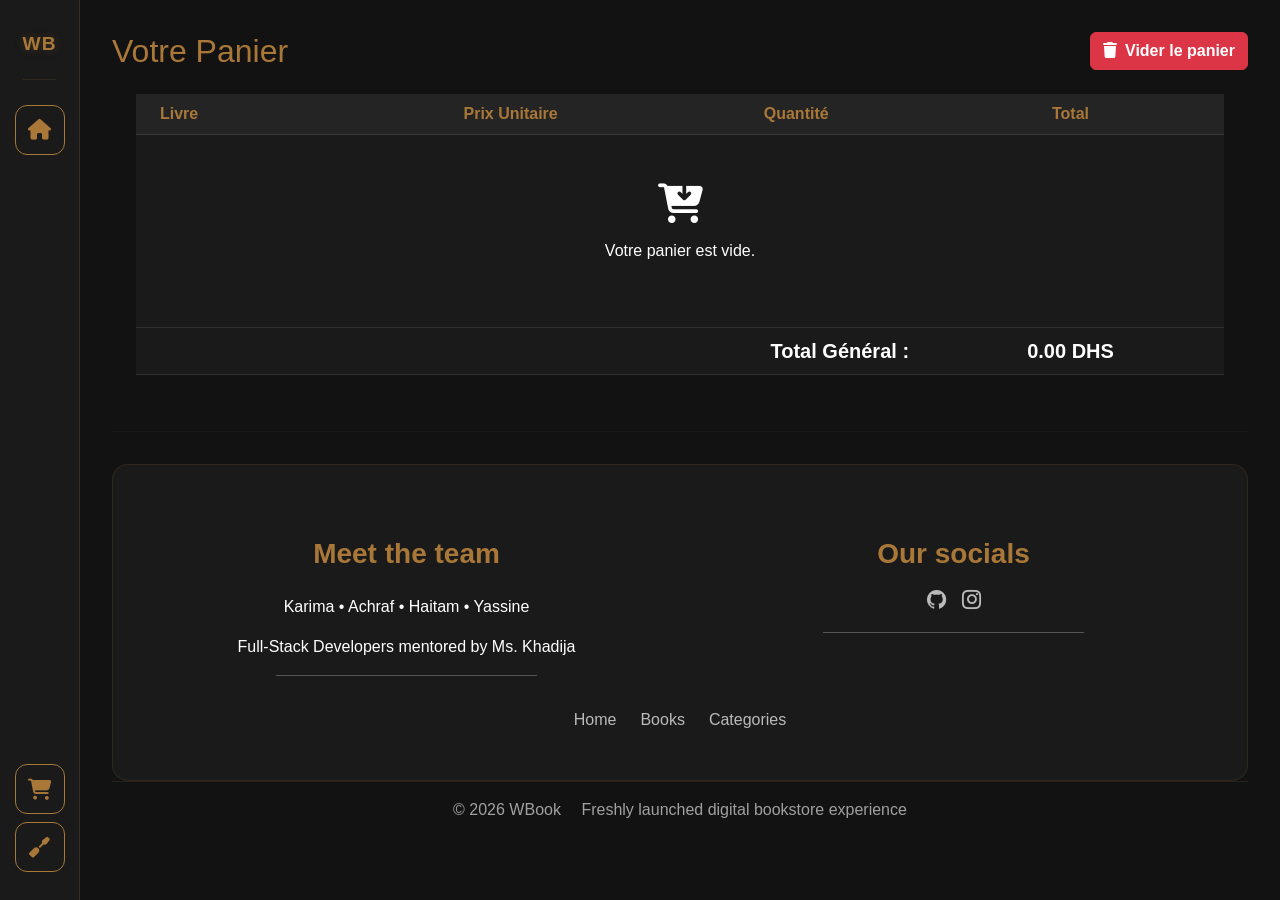
<file: cart.html>
<!DOCTYPE html>
<html lang="fr">
<head>
    <meta charset="UTF-8">
    <meta name="viewport" content="width=device-width, initial-scale=1.0">
    <title>WBook - Panier</title>
    <link rel="stylesheet" href="https://cdn.jsdelivr.net/npm/bootstrap-icons@1.11.3/font/bootstrap-icons.min.css">
    <link href="https://cdn.jsdelivr.net/npm/bootstrap@5.3.2/dist/css/bootstrap.min.css" rel="stylesheet">
    <link rel="stylesheet" href="https://cdnjs.cloudflare.com/ajax/libs/font-awesome/6.4.2/css/all.min.css">
    <link href="./css/style.css" rel="stylesheet">
</head>
<body>
<div class="sidebar">
    <div class="">
         <div class="sidebar-logo">
            WB
        </div>
    </div>
    <div class="side_icons">
    <div>
        <a class="icon-box text-decoration-none" href="index.html"><i class="fa fa-home"></i></a>
    </div>

    <div>
        <div>
            <a class="icon-box position-relative text-decoration-none my-2" href="cart.html">
                <i class="fa fa-cart-shopping"></i>
                <span id="cart-badge" class="position-absolute top-0 start-100 translate-middle badge rounded-pill bg-danger" style="display: none; font-size: 0.65rem;">0</span>
            </a>
        </div>
        <div>
            
            <a class="icon-box position-relative text-decoration-none my-2" style="cursor: pointer;" data-bs-toggle="modal" data-bs-target="#themeModal">
                <i class="fa fa-screwdriver"></i>
            </a> 


        </div>
    </div>
    </div>
</div>

 
<div class="main">
    <div class="topbar d-flex justify-content-between align-items-center">
        <h2 class="m-0" style="color: var(--primary-color);">Votre Panier</h2>
        <button class="btn btn-danger fw-bold" id="clear-cart-btn">
            <i class="fa fa-trash me-2"></i>Vider le panier
        </button>
    </div>

    <div class="content-box p-4 overflow-auto">
        <div class="table-responsive">
            <table class="table table-hover align-middle text-center border-secondary">
                <thead>
                    <tr>
                        <th scope="col" class="text-start ps-4">Livre</th>
                        <th scope="col">Prix Unitaire</th>
                        <th scope="col">Quantité</th>
                        <th scope="col">Total</th>
                    </tr>
                </thead>
                <tbody id="cart-container">
                    </tbody>
                <tfoot>
                    <tr>
                        <td colspan="3" class="text-end fw-bold fs-5">Total Général :</td>
                        <td class="fw-bold fs-5" id="cart-total" style="color: var(--primary-color);">0.00 €</td>
                    </tr>
                </tfoot>
            </table>
        </div>
    </div>
    <!-- footer -->
     <hr class="footer-divider">

<section class="footer-section" id="contact">
    <div class="row mt-4 text-center">
        <div class="col-6 col-md text-center pt-3">
            <h3 class="footer-title">Meet the team</h3>
            <p class="mt-4">Karima • Achraf • Haitam • Yassine</p>
            <p>Full-Stack Developers mentored by Ms. Khadija</p>
            <hr class="w-50 mx-auto">
        </div>

        <div class="col-6 col-md text-center pt-3">
            <h3 class="footer-title">Our socials</h3>
            <div class="socials mt-3 d-flex gap-3 justify-content-center align-items-center w-25 mx-auto">
                <a href="https://github.com/YassineBlue/W_Book"><i class="bi bi-github"></i></a>
                <a href=""><i class="bi bi-instagram"></i></a>
            </div>
            <hr class="w-50 mx-auto">
        </div>
    </div>

    <div id="navLinks" class="py-3 d-flex justify-content-center gap-4">
        <a href="index.html">Home</a>
        <a href="index.html#books">Books</a>
        <a href="index.html#categories">Categories</a>
    </div>
</section>

<footer class="footer-bottom py-3 text-center">
    <span>&copy; 2026 WBook</span>
    <span class="ms-3">Freshly launched digital bookstore experience</span>
</footer>

</div>


<div class="modal fade" id="themeModal" tabindex="-1" aria-hidden="true">
    <div class="modal-dialog modal-dialog-centered">
        <div class="modal-content text-white border-secondary" style="background-color: #1e1e1e;">
            <div class="modal-header border-secondary">
                <h5 class="modal-title fw-bold" style="color: #a97838;">
                    <i class="fa-solid fa-palette me-2"></i>Choisir le thème
                </h5>
                <button type="button" class="btn-close btn-close-white" data-bs-dismiss="modal" aria-label="Close"></button>
            </div>
            <div class="modal-body text-center d-flex justify-content-around py-4">
                <button class="btn btn-outline-light px-4 py-2" id="btn-light-mode">
                    <i class="fa-solid fa-sun me-2"></i>Mode Clair
                </button>
                <button class="btn btn-outline-warning px-4 py-2" id="btn-dark-mode">
                    <i class="fa-solid fa-moon me-2"></i>Mode Sombre
                </button>
            </div>
        </div>
    </div>
</div>

<script src="https://code.jquery.com/jquery-3.7.1.min.js"></script>
<script src="https://cdn.jsdelivr.net/npm/bootstrap@5.3.2/dist/js/bootstrap.bundle.min.js"></script>
<script src="./js/cart.js"></script>
</body>
</html>
</file>
<file: css/style.css>
:root {
    --primary-color: #a97838;
    --bg-color-dark: #121212;
    --bg-card: #1a1a1a;
    --sidebar-width: 80px;
}


body {
    background-color: var(--bg-color-dark);
    color: #ffffff;
    font-family: 'Segoe UI', Tahoma, Geneva, Verdana, sans-serif;
    margin: 0;
}

/* logo  */
.sidebar-logo {
    position: relative;
    font-size: 1.2rem;
    font-weight: 800;
    letter-spacing: 1px;
    color: var(--primary-color);
    padding: 10px 0 20px 0;
    text-align: center;
    width: 100%;
    border-bottom: 1px solid rgba(169, 120, 56, 0.15);
    margin-bottom: 15px;
    text-shadow: 0 0 10px rgba(169, 120, 56, 0.25);
    user-select: none;
}
.sidebar-logo::after{
    content:"";
    position:absolute;
    bottom: 0;
    left: -10px;
    background: var(--primary-color);
    height: 2px;
    width: 0;
    transition: .3s ease-in-out;
}
.sidebar-logo:hover::after {
   width: 150%;
}
.sidebar {
    position: fixed;
    top: 0;
    left: 0;
    height: 100vh;
    width: var(--sidebar-width);
    background-color: #1a1a1a;
    border-right: 1px solid rgba(169, 120, 56, 0.2);
    display: flex;
    flex-direction: column;
    justify-content: flex-start;
    gap: 10px;
    align-items: center;
    padding: 20px 0;
    z-index: 1030;
}
.side_icons{
    display: flex;
    flex-direction:column ;
    height: 100%;
    justify-content: space-between;
}
.icon-box {
    width: 50px;
    height: 50px;
    display: flex;
    align-items: center;
    justify-content: center;
    color: rgba(255, 255, 255, 0.6);
    font-size: 1.3rem;
    border-radius: 12px;
    transition: all 0.2s ease;
    cursor: pointer;
}

.sidebar a.icon-box:first-child {
    border: 1px solid var(--primary-color);
    color: var(--primary-color);
}

.icon-box-utility {
    display: flex;
    flex-direction: column;
    gap: 15px;
}

.icon-box:hover {
    color: var(--primary-color);
    background-color: rgba(169, 120, 56, 0.1);
}


.main {
    margin-left: var(--sidebar-width);
    padding: 2rem;
    min-height: 100vh;   /* IMPORTANT */
    height: auto;        /* REMOVE fixed height */
    overflow-x: hidden;
}


.search-input {
    background-color: #1a1a1a;
    border: 1px solid rgba(255,255,255,0.1);
    color: white;
    padding: 10px 20px;
    border-radius: 8px;
    outline: none;
    transition: border-color 0.2s;
}

.search-input:focus {
    border-color: var(--primary-color);
}


.action-btn {
    background-color: var(--primary-color);
    color: #121212;
    border: none;
    font-weight: 600;
    border-radius: 8px;
    transition: all 0.2s ease;
}

.action-btn:hover {
    opacity: 0.9;
    transform: translateY(-1px);
}


.book-card {
    transition: transform 0.35s cubic-bezier(0.25, 1, 0.5, 1), box-shadow 0.35s cubic-bezier(0.25, 1, 0.5, 1) !important;
    will-change: transform, box-shadow;
    border: 1px solid rgba(255, 255, 255, 0.03) !important;
}

.book-card:hover {
    transform: translateY(-6px) scale(1.02);
    box-shadow: 0 12px 24px rgba(0, 0, 0, 0.5), 0 0 20px rgba(169, 120, 56, 0.25) !important;
}

.book-card .card-img-container img {
    transition: transform 0.35s ease;
}

.book-card:hover .card-img-container img {
    transform: scale(1.04);
}



body.light-theme,
body.light-theme .main,
body.light-theme .sticky-top {
    background-color: #fcfbfa !important;
    color: #2b2520 !important;
}

body.light-theme .sidebar {
    background-color: #ffffff !important;
    border-right: 1px solid rgba(169, 120, 56, 0.15) !important;
}

body.light-theme .sidebar .icon-box i {
    color: #8c622d !important;
}

body.light-theme .main .container-fluid.py-5 {
    background: linear-gradient(135deg, #f5f0eb 0%, #e8ded4 100%) !important;
    border: 1px solid rgba(169, 120, 56, 0.3) !important;
}
body.light-theme .main .container-fluid.py-5 h1 {
    color: #8c622d !important;
}
body.light-theme .main .container-fluid.py-5 p {
    color: #5c534c !important;
}


body.light-theme .search-input,
body.light-theme #genre-filter {
    background-color: #ffffff !important;
    color: #2b2520 !important;
    border: 1px solid rgba(169, 120, 56, 0.4) !important;
}

/* Product Cards */
body.light-theme #products-container .card, 
body.light-theme [id^="product-card"] {
    background-color: #ffffff !important;
    border: 1px solid rgba(169, 120, 56, 0.2) !important;
    box-shadow: 0 4px 15px rgba(169, 120, 56, 0.05) !important;
}

body.light-theme #products-container .card h5,
body.light-theme #products-container .card p {
    color: #2b2520 !important;
}


body.light-theme .modal-content {
    background-color: #ffffff !important;
    color: #2b2520 !important;
    border: 1px solid rgba(169, 120, 56, 0.3) !important;
}
body.light-theme .modal-content .modal-header {
    border-bottom: 1px solid rgba(169, 120, 56, 0.2) !important;
}
body.light-theme .modal-content .btn-close {
    filter: invert(1) grayscale(1) brightness(0);
}
body.light-theme #btn-light-mode {
    border-color: #a97838 !important;
    color: #a97838 !important;
    background-color: rgba(169, 120, 56, 0.05);
}

/*for cart tablee*/
.main table.table {
    color: #ffffff !important;
    background-color: #1a1a1a !important;
    border-color: rgba(255, 255, 255, 0.1) !important;
}
.main table.table th {
    background-color: #242424 !important;
    color: #a97838 !important;
}
.main table.table td {
    background-color: #1a1a1a !important;
    color: #ffffff !important;
}


body.light-theme .main table.table {
    color: #2b2520 !important;
    background-color: #ffffff !important;
    border-color: rgba(169, 120, 56, 0.2) !important;
}

body.light-theme .main table.table th {
    background-color: #f5f0eb !important;
    color: #8c622d !important;
    border-bottom: 2px solid rgba(169, 120, 56, 0.3) !important;
}

body.light-theme .main table.table td {
    background-color: #ffffff !important;
    color: #2b2520 !important;
    border-bottom: 1px solid rgba(169, 120, 56, 0.1) !important;
}


body.light-theme .table-hover > tbody > tr:hover > * {
    background-color: #fdfbf7 !important; 
    box-shadow: inset 0 0 0 9999px rgba(169, 120, 56, 0.03) !important;
}

body.light-theme .cart-empty-msg {
    color: #8c622d !important;
    opacity: 0.7;
}
/* footer */
.footer-divider {
    border-color: rgba(169, 120, 56, 0.2);
}

.footer-section {
    background-color: #1a1a1a;
    border: 1px solid rgba(169, 120, 56, 0.15);
    border-radius: 16px;
    padding: 2rem;
    margin-top: 2rem;
}

.footer-title {
    color: var(--primary-color);
    font-weight: 600;
}

.socials a {
    color: rgba(255,255,255,0.7);
    font-size: 1.2rem;
    transition: 0.2s;
}

.socials a:hover,
#navLinks a:hover {
    color: var(--primary-color);
}

#navLinks a {
    text-decoration: none;
    color: rgba(255,255,255,0.7);
}

.footer-bottom {
    border-top: 1px solid rgba(169, 120, 56, 0.15);
    color: rgba(255,255,255,0.6);
}
/* footer modes  */
body.light-theme .footer-section {
    background-color: #ffffff !important;
    border: 1px solid rgba(169, 120, 56, 0.25) !important;
}

/* Main footer text blocks */
body.light-theme .footer-section p,
body.light-theme .footer-section span,
body.light-theme .footer-section h3 {
    color: #2b2520 !important;
    opacity: 0.95;
}

/* Social icons */
body.light-theme .footer-section .socials a {
    color: #2b2520 !important;
    opacity: 0.85;
}

body.light-theme .footer-section .socials a:hover {
    color: var(--primary-color) !important;
    opacity: 1;
}

/* Navigation links in footer */
body.light-theme #navLinks a {
    color: #2b2520 !important;
    opacity: 0.85;
}

body.light-theme #navLinks a:hover {
    color: var(--primary-color) !important;
    opacity: 1;
}

/* Bottom copyright bar */
body.light-theme .footer-bottom {
    background-color: #ffffff !important;
    color: #2b2520 !important;
    border-top: 1px solid rgba(169, 120, 56, 0.25) !important;
}

/* Make sure inner spans are also readable */
body.light-theme .footer-bottom span {
    color: #2b2520 !important;
    opacity: 0.9;
}
</file>
